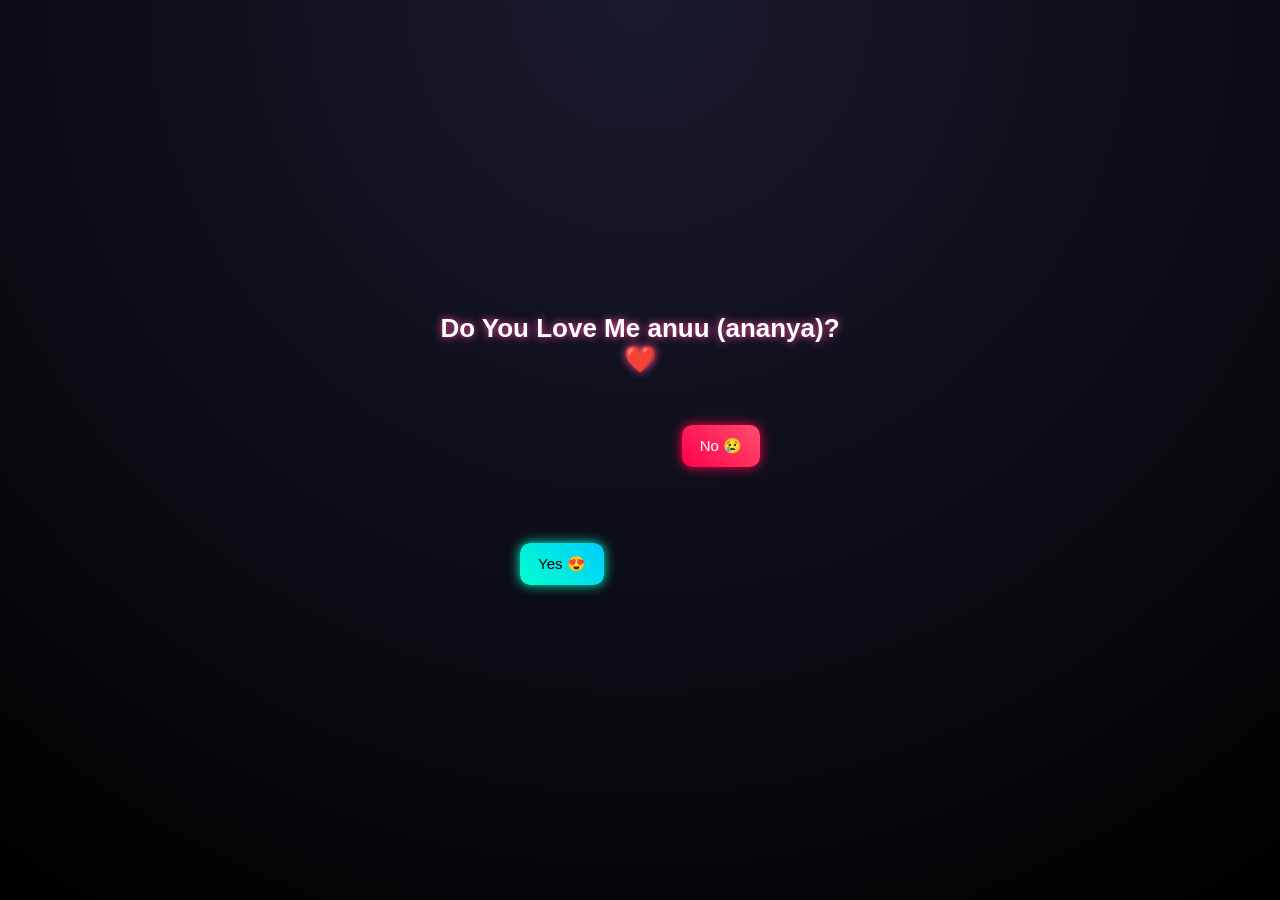
<file: index.html>
<!DOCTYPE html>
<html lang="en">
<head>
  <meta charset="UTF-8">
  <meta name="viewport" content="width=device-width, initial-scale=1.0">
  <title>Do You Love Me Ayan? ❤️</title>

  <link rel="stylesheet" href="style.css">
</head>

<body>

  <div class="container">
    <h1>Do You Love Me anuu (ananya)? ❤️</h1>

    <div class="buttons">
      <button id="yesBtn">Yes 😍</button>
      <button id="noBtn">No 😢</button>
    </div>

    <div id="message"></div>
  </div>

  <script src="script.js"></script>

</body>
</html>
</file>
<file: style.css>
* {
  box-sizing: border-box;
}

body {
  margin: 0;
  height: 100vh;
  display: flex;
  justify-content: center;
  align-items: center;
  background: radial-gradient(circle at top, #1a1a2e, #000);
  font-family: 'Segoe UI', sans-serif;
  overflow: hidden;
  text-align: center;
  color: white;
}

.container {
  width: 90%;
  max-width: 400px;
}

h1 {
  font-size: 26px;
  margin-bottom: 30px;
  text-shadow: 0 0 8px #ff4da6;
}

.buttons {
  position: relative;
  height: 200px;
}

/* Common button style */
button {
  padding: 12px 18px;
  font-size: 15px;
  border: none;
  border-radius: 10px;
  cursor: pointer;
  position: absolute;
  transition: transform 0.25s ease, box-shadow 0.25s ease;
}

/* YES */
#yesBtn {
  background: linear-gradient(45deg, #00ffcc, #00ccff);
  color: black;
  left: 20%;
  bottom: 20px;
  box-shadow: 0 0 12px #00ffcc;
}

/* NO */
#noBtn {
  background: linear-gradient(45deg, #ff004c, #ff4d6d);
  color: white;
  right: 20%;
  top: 20px;
  box-shadow: 0 0 12px #ff004c;
}

#message {
  position: fixed;
  top: 0;
  left: 0;
  width: 100%;
  height: 100%;
  background: black;
  display: none;
  justify-content: center;
  align-items: center;
  font-size: 28px;
  padding: 20px;
  text-align: center;
}

/* Hearts */
.heart {
  position: absolute;
  animation: float 4s linear forwards;
  pointer-events: none;
}

@keyframes float {
  0% {
    transform: translateY(100vh);
    opacity: 1;
  }
  100% {
    transform: translateY(-20vh);
    opacity: 0;
  }
}
</file>
